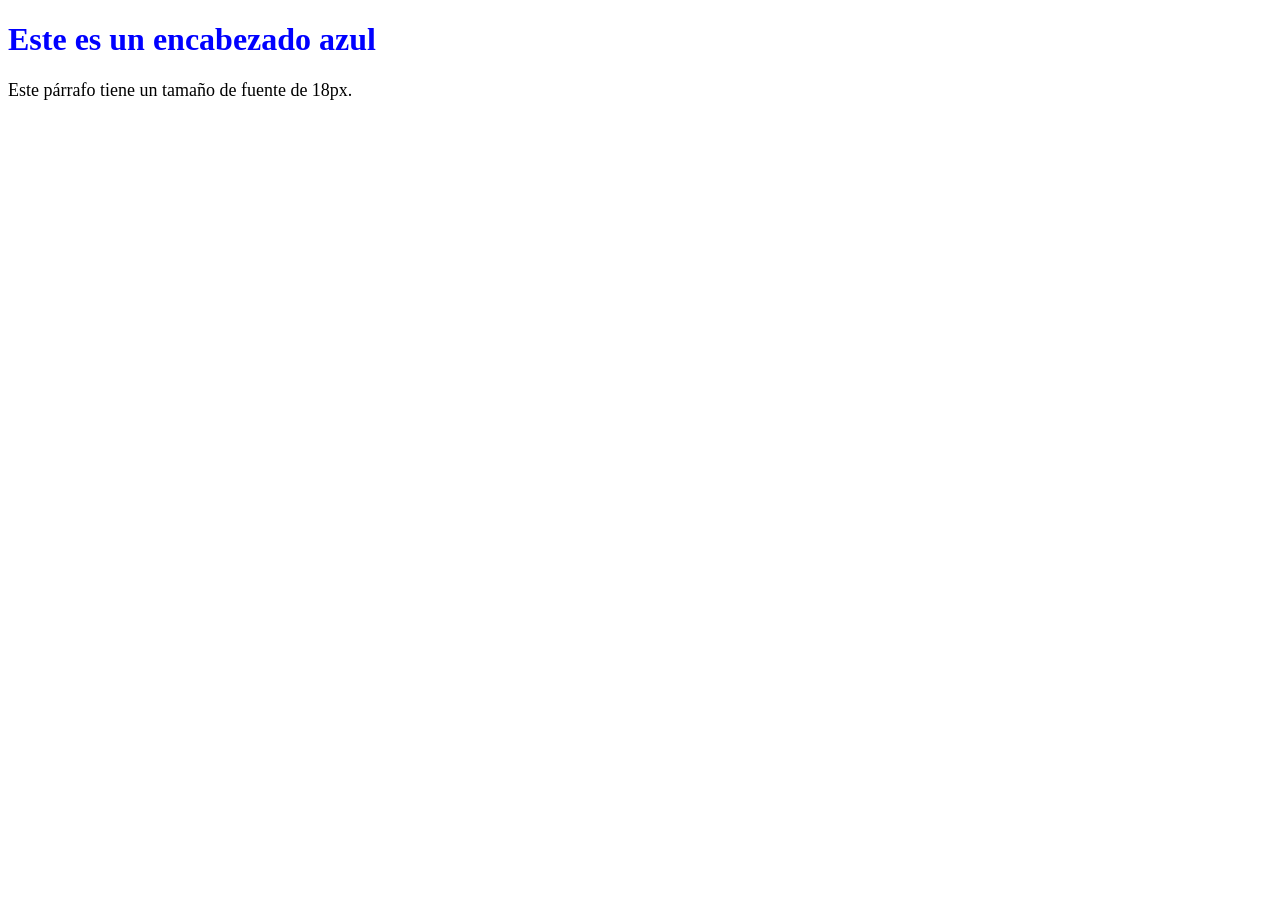
<file: 1.htm>
<!DOCTYPE html>
<html lang="es">
<head>
    <meta charset="UTF-8">
    <title>Ejemplo de Estilo</title>
    <style>
        h1 {
            color: blue;
        }
        p {
            font-size: 18px;
        }
    </style>
</head>
<body>

    <h1>Este es un encabezado azul</h1>
    <p>Este párrafo tiene un tamaño de fuente de 18px.</p>

</body>
</html>
</file>
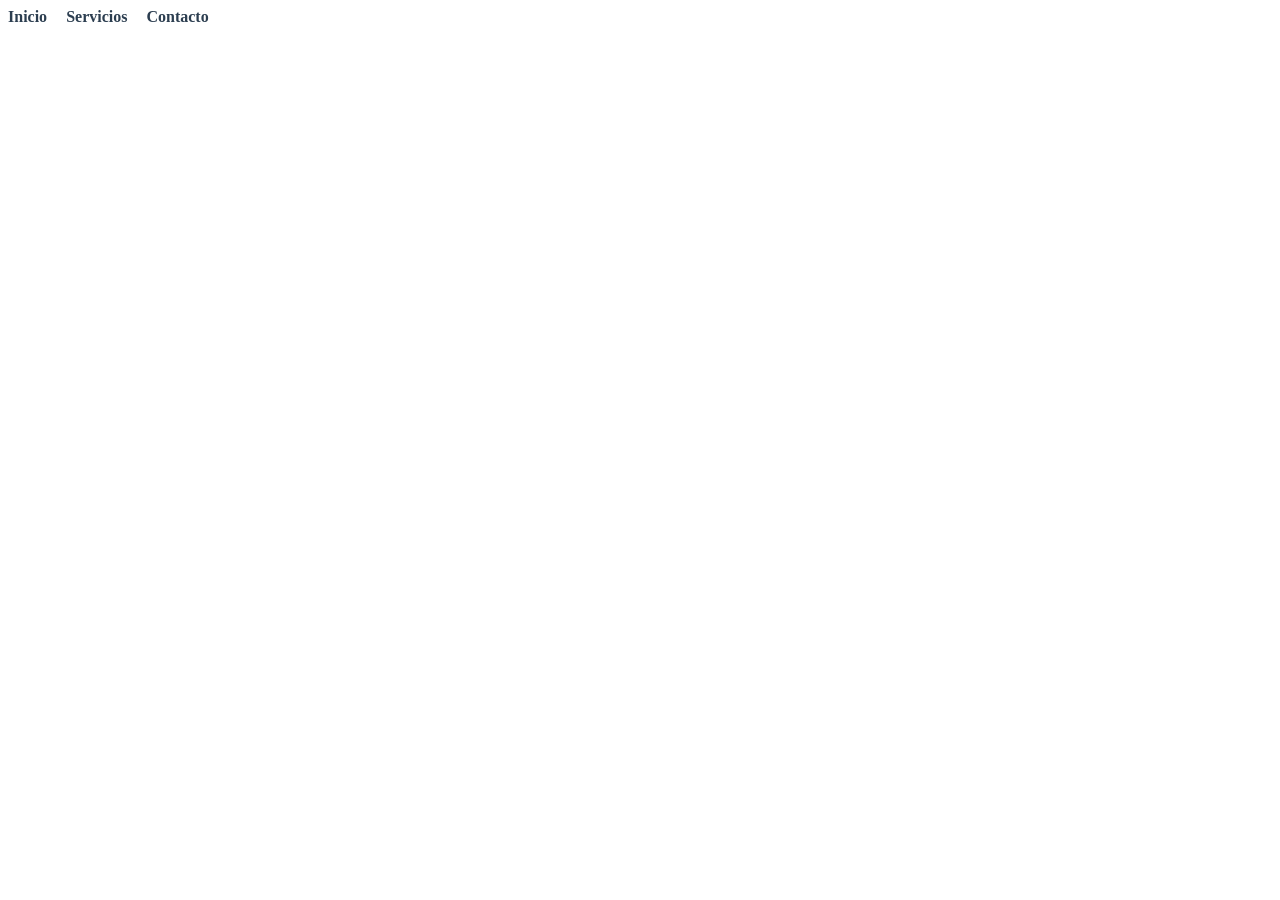
<file: 2.html>
<!DOCTYPE html>
<html lang="es">
<head>
    <style>
        nav a {
            color: #2c3e50; /* Color inicial */
            text-decoration: none;
            margin-right: 15px;
            font-weight: bold;
        }

        nav a:hover {
            color: #3498db; /* Color al pasar el mouse */
        }
    </style>
</head>
<body>

    <nav>
        <a href="#">Inicio</a>
        <a href="#">Servicios</a>
        <a href="#">Contacto</a>
    </nav>

</body>
</html>
</file>
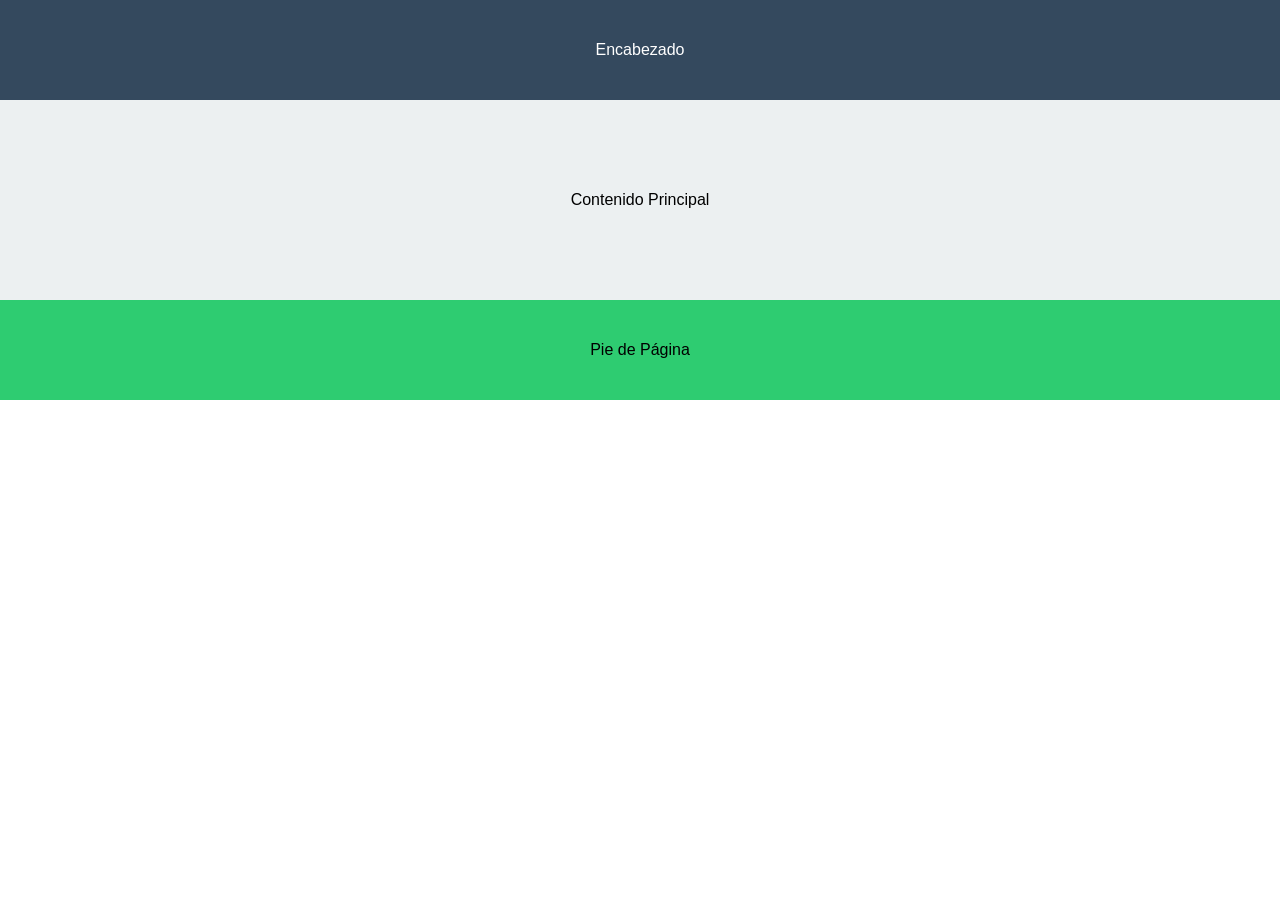
<file: 3.html>
<body style="margin: 0; font-family: sans-serif;">

    <header style="background: #34495e; color: white; height: 100px; display: flex; align-items: center; justify-content: center;">
        Encabezado
    </header>

    <main style="background: #ecf0f1; height: 200px; display: flex; align-items: center; justify-content: center;">
        Contenido Principal
    </main>

    <footer style="background: #2ecc71; height: 100px; display: flex; align-items: center; justify-content: center;">
        Pie de Página
    </footer>

</body>
</file>
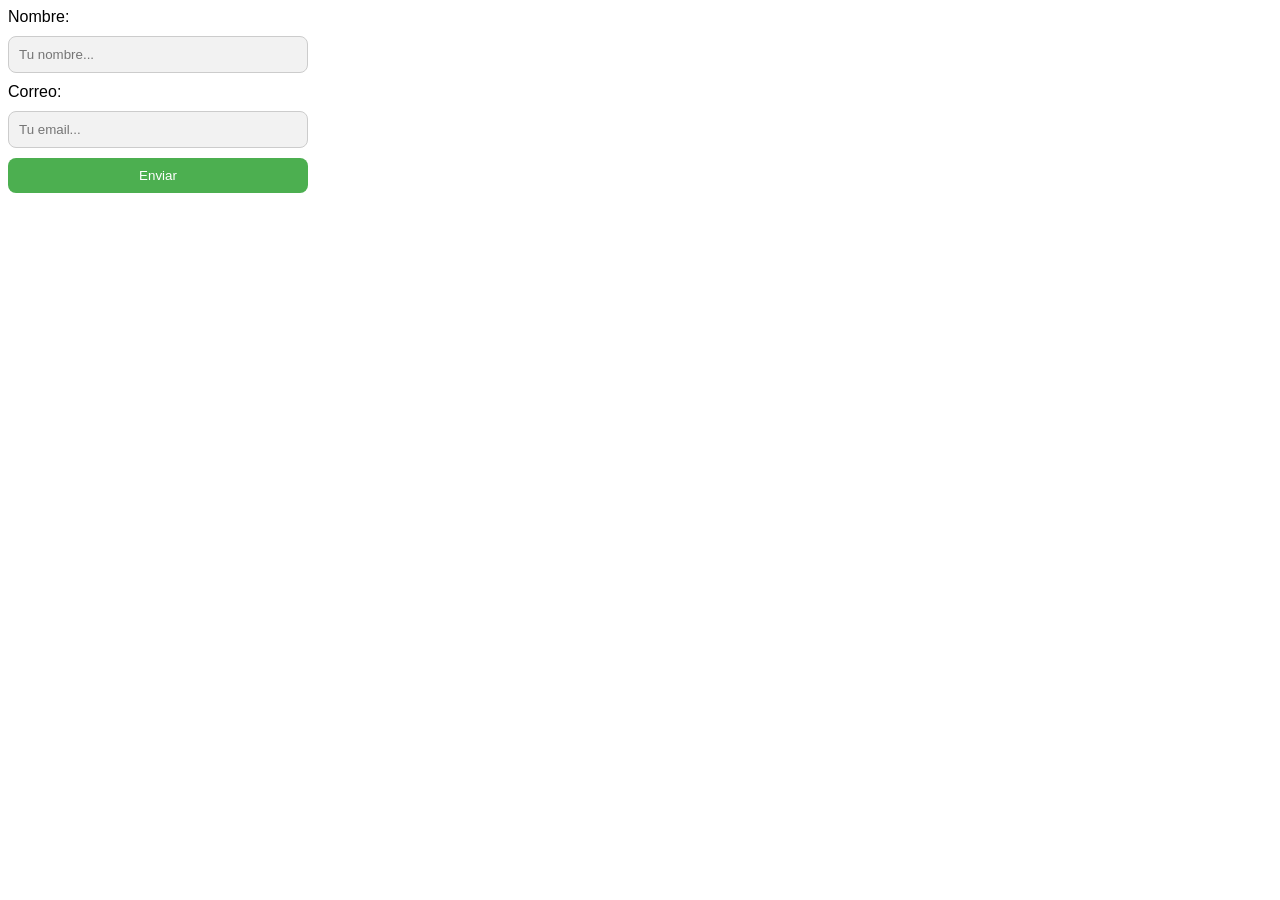
<file: 4.html>
<!DOCTYPE html>
<html lang="es">
<head>
    <style>
        form {
            max-width: 300px;
            font-family: Arial, sans-serif;
        }
        /* Campos de texto */
        input[type="text"] {
            width: 100%;
            padding: 10px;
            margin: 10px 0;
            border: 1px solid #ccc;
            border-radius: 8px; /* Bordes redondeados */
            background-color: #f2f2f2; /* Fondo gris claro */
            box-sizing: border-box;
        }
        /* Botón de envío */
        button {
            width: 100%;
            padding: 10px;
            background-color: #4CAF50;
            color: white;
            border: none;
            border-radius: 8px;
            cursor: pointer;
        }
        /* Cambio de color al pasar el mouse */
        button:hover {
            background-color: #45a049;
        }
    </style>
</head>
<body>

    <form>
        <label>Nombre:</label>
        <input type="text" placeholder="Tu nombre...">
        
        <label>Correo:</label>
        <input type="text" placeholder="Tu email...">
        
        <button type="submit">Enviar</button>
    </form>

</body>
</html>
</file>
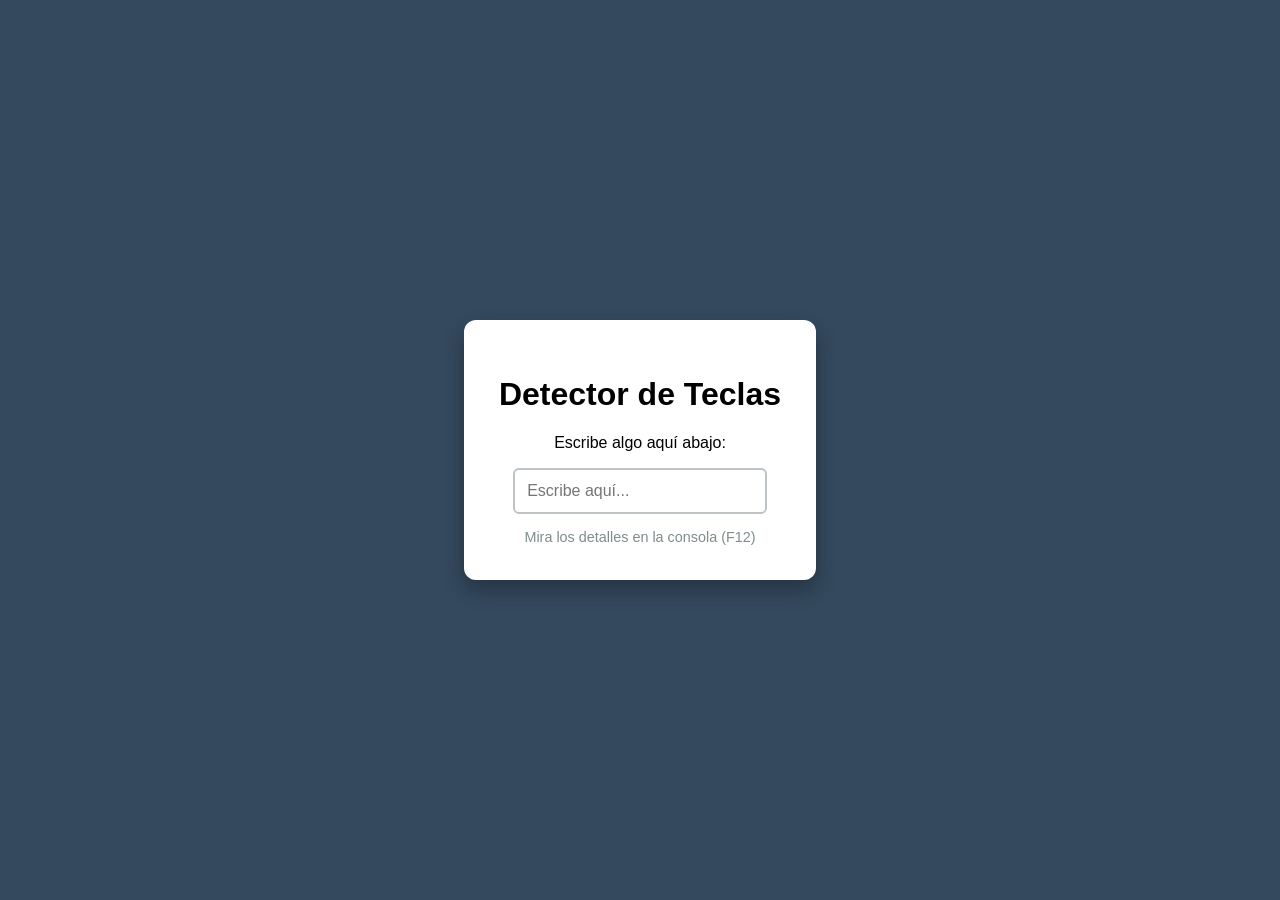
<file: JS.s/10index.html>
<!DOCTYPE html>
<html lang="es">
<head>
    <meta charset="UTF-8">
    <title>Ejercicio 10 - Evento Keydown</title>
    <link rel="stylesheet" href="10style.css">
</head>
<body>
    <div class="card">
        <h1>Detector de Teclas</h1>
        <p>Escribe algo aquí abajo:</p>
        <input type="text" id="miInput" placeholder="Escribe aquí...">
        <div id="info-tecla">Mira los detalles en la consola (F12)</div>
    </div>

    <script src="10script.js"></script>
</body>
</html>
</file>
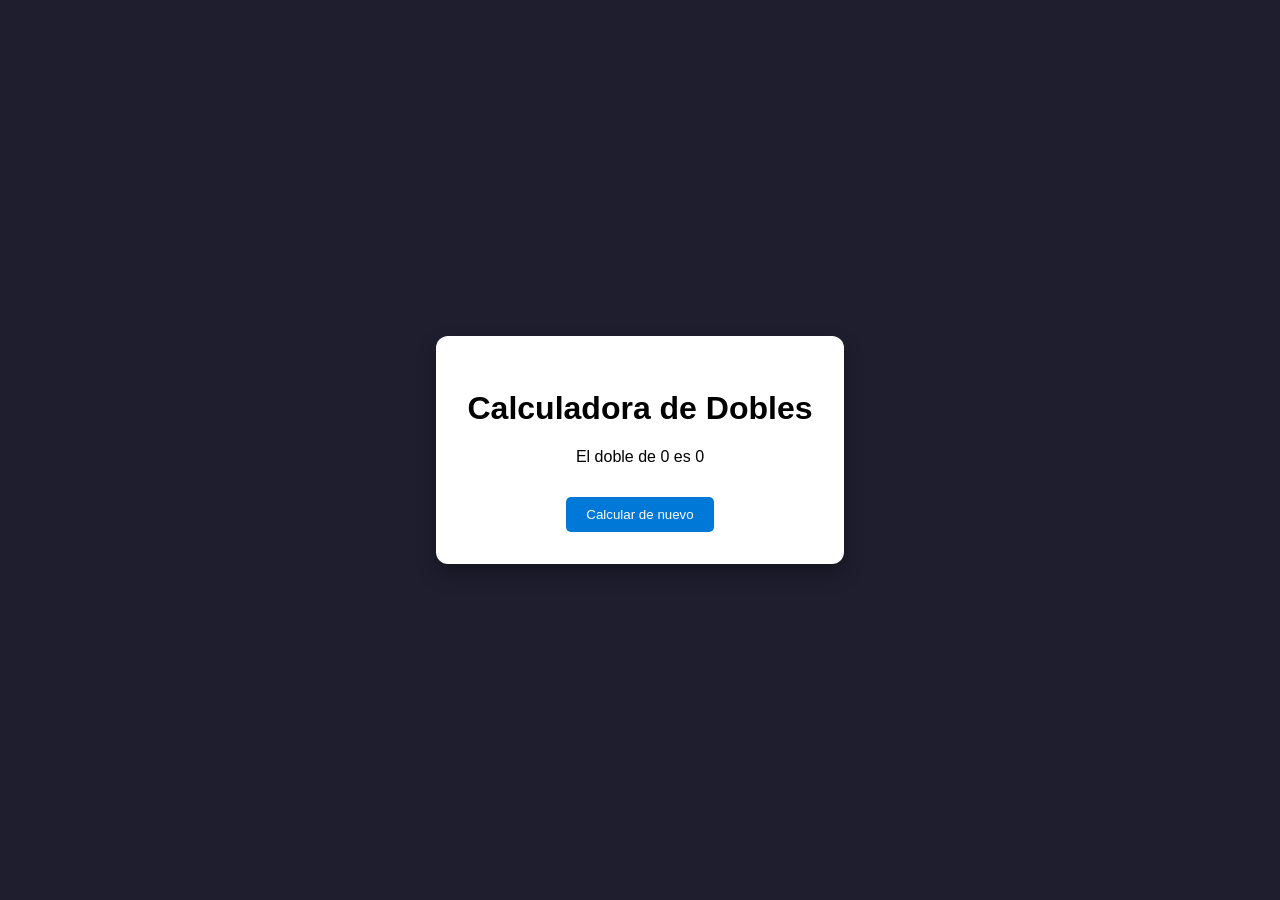
<file: JS.s/2index.html>
<!DOCTYPE html>
<html lang="es">
<head>
    <meta charset="UTF-8">
    <title>Multiplicador Interactivo</title>
    <link rel="stylesheet" href="2style.css">
</head>
<body>
    <div class="card">
        <h1>Calculadora de Dobles</h1>
        <p id="mensaje">Esperando número...</p>
        <button onclick="iniciarCalculo()">Calcular de nuevo</button>
    </div>

    <script src="2script.js"></script>
</body>
</html>
</file>
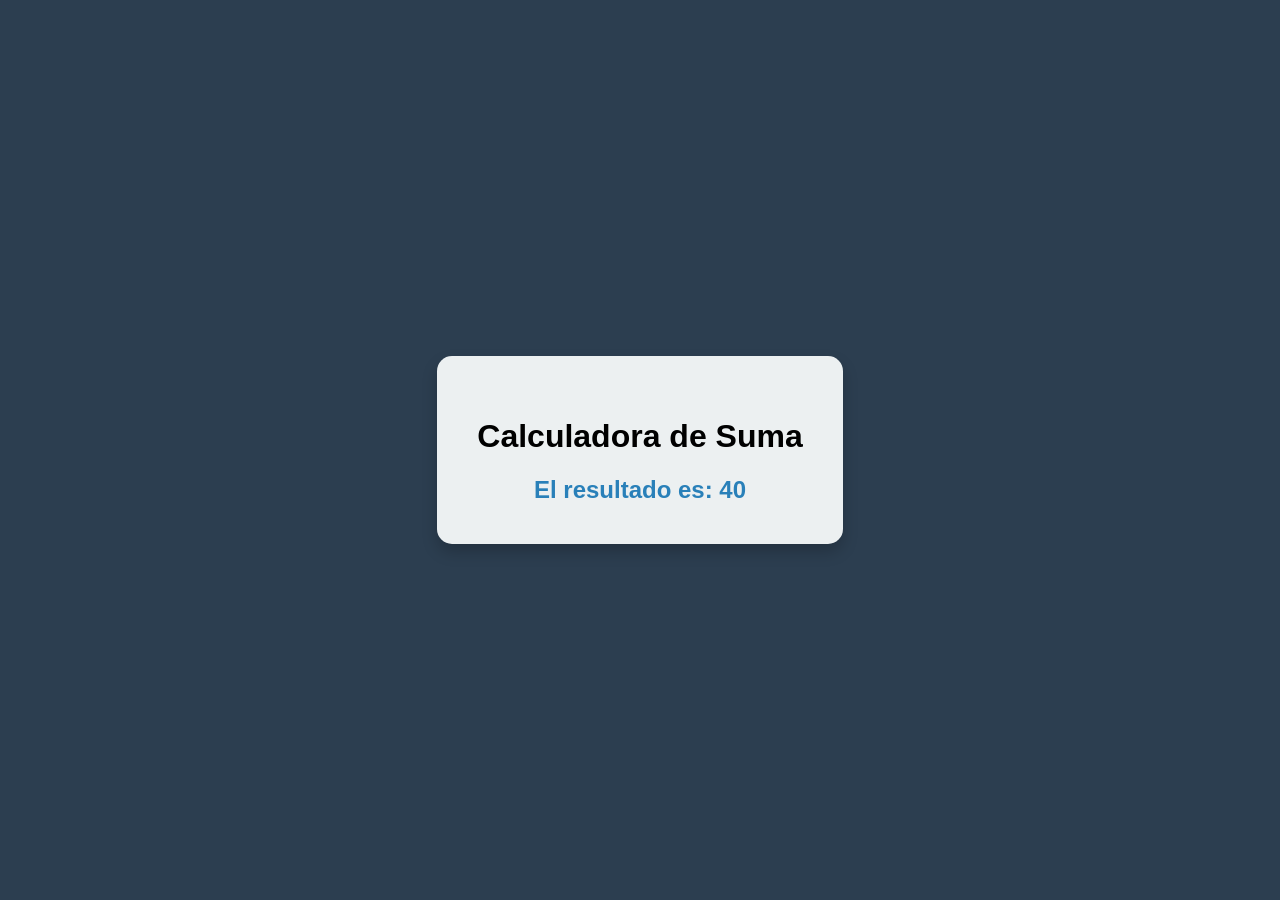
<file: JS.s/3.index.html>
<!DOCTYPE html>
<html lang="es">
<head>
    <meta charset="UTF-8">
    <title>Suma con Funciones</title>
    <link rel="stylesheet" href="3style.css">
</head>
<body>
    <div class="card">
        <h1>Calculadora de Suma</h1>
        <div id="resultado-pantalla">Esperando valores...</div>
    </div>

    <script src="3script.js"></script>
</body>
</html>
</file>
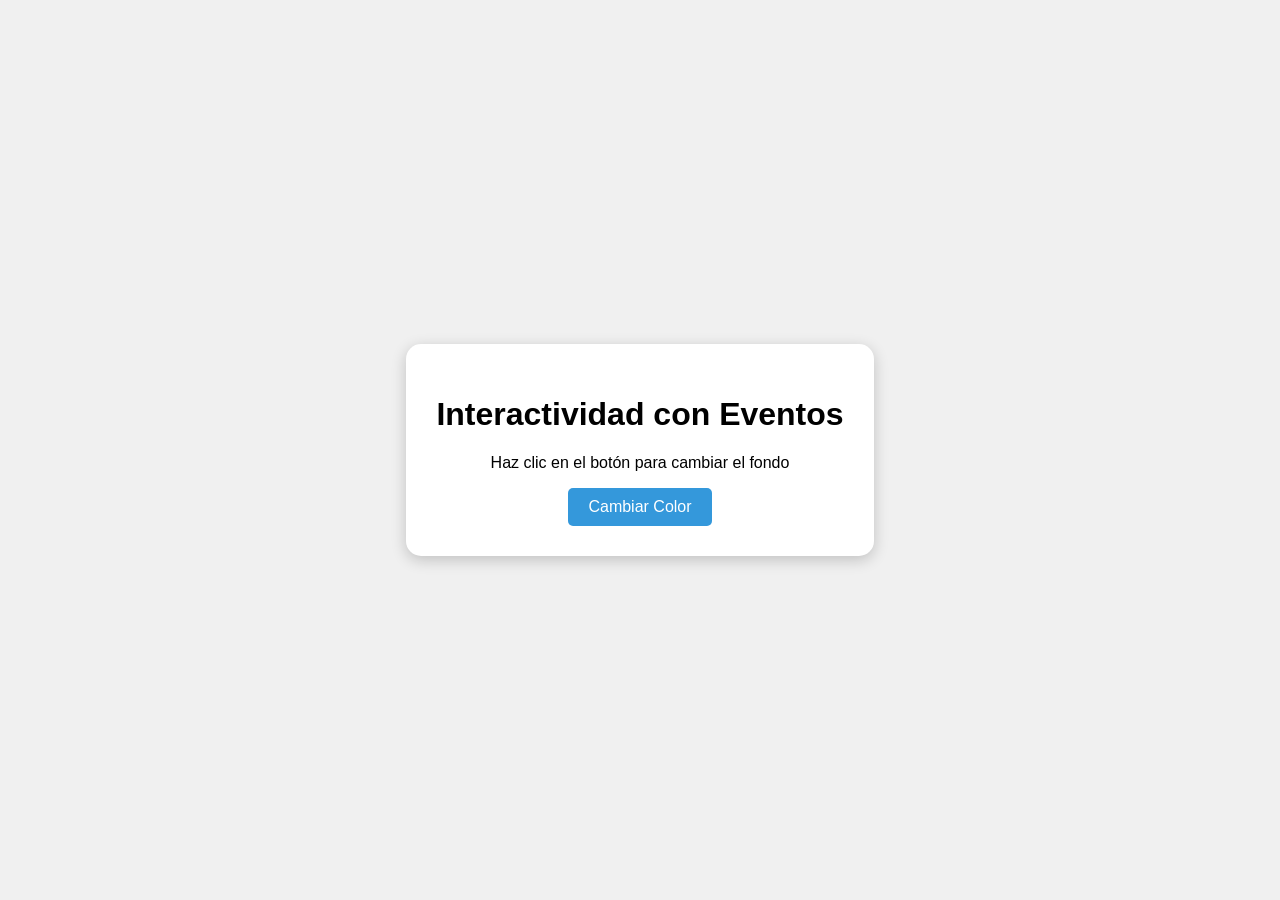
<file: JS.s/4inde.html>
<!DOCTYPE html>
<html lang="es">
<head>
    <meta charset="UTF-8">
    <title>Ejercicio 4 - Cambio de Color</title>
    <link rel="stylesheet" href="4style.css">
</head>
<body>
    <div class="card">
        <h1>Interactividad con Eventos</h1>
        <p>Haz clic en el botón para cambiar el fondo</p>
        <button id="btnColor">Cambiar Color</button>
    </div>

    <script src="4script.js"></script>
</body>
</html>
</file>
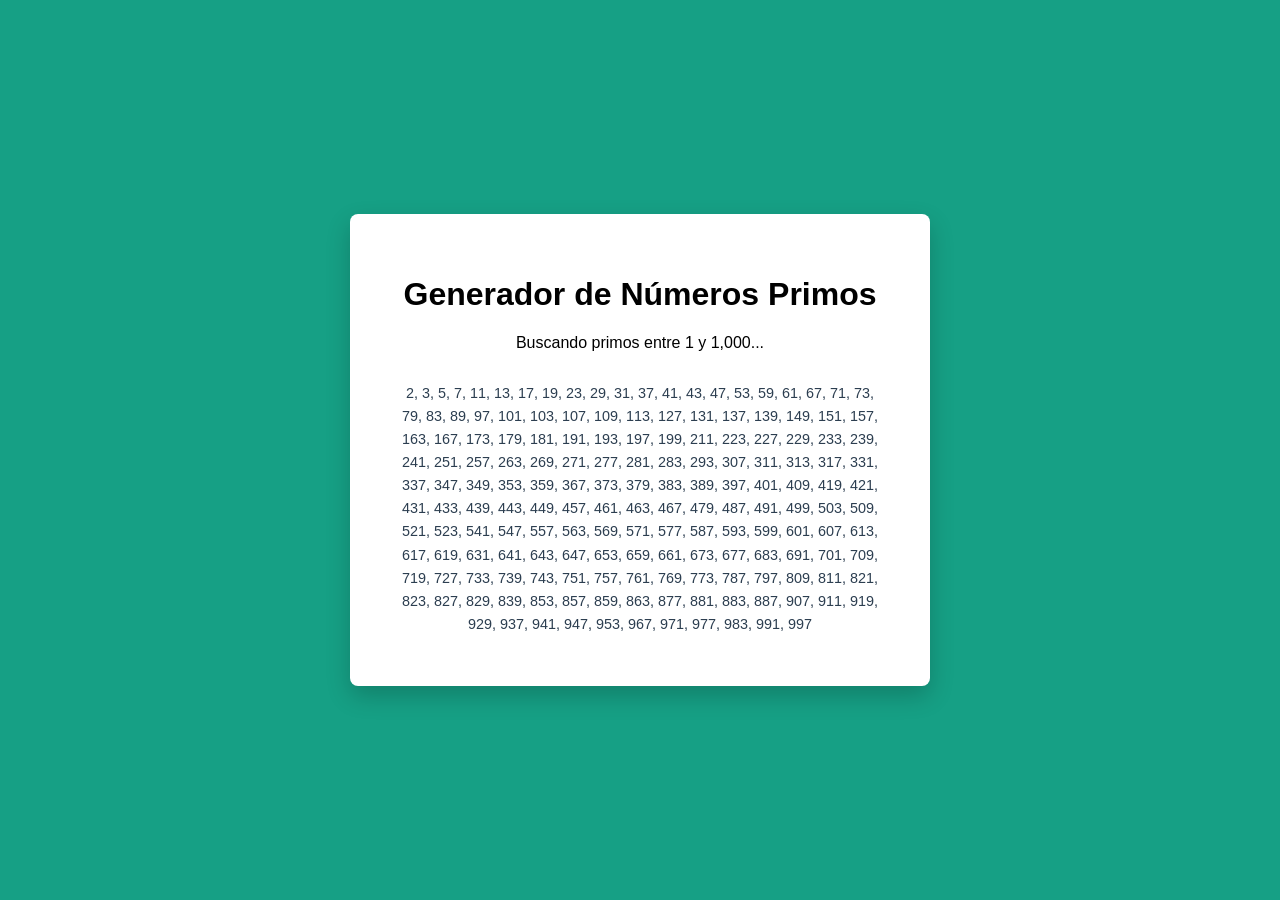
<file: JS.s/5index.html>
<!DOCTYPE html>
<html lang="es">
<head>
    <meta charset="UTF-8">
    <title>Ejercicio 5 - Números Primos</title>
    <link rel="stylesheet" href="5style.css">
</head>
<body>
    <div class="card">
        <h1>Generador de Números Primos</h1>
        <p>Buscando primos entre 1 y 1,000...</p>
        <div id="resultado-primos">Revisa la consola</div>
    </div>

    <script src="5script.js"></script>
</body>
</html>
</file>
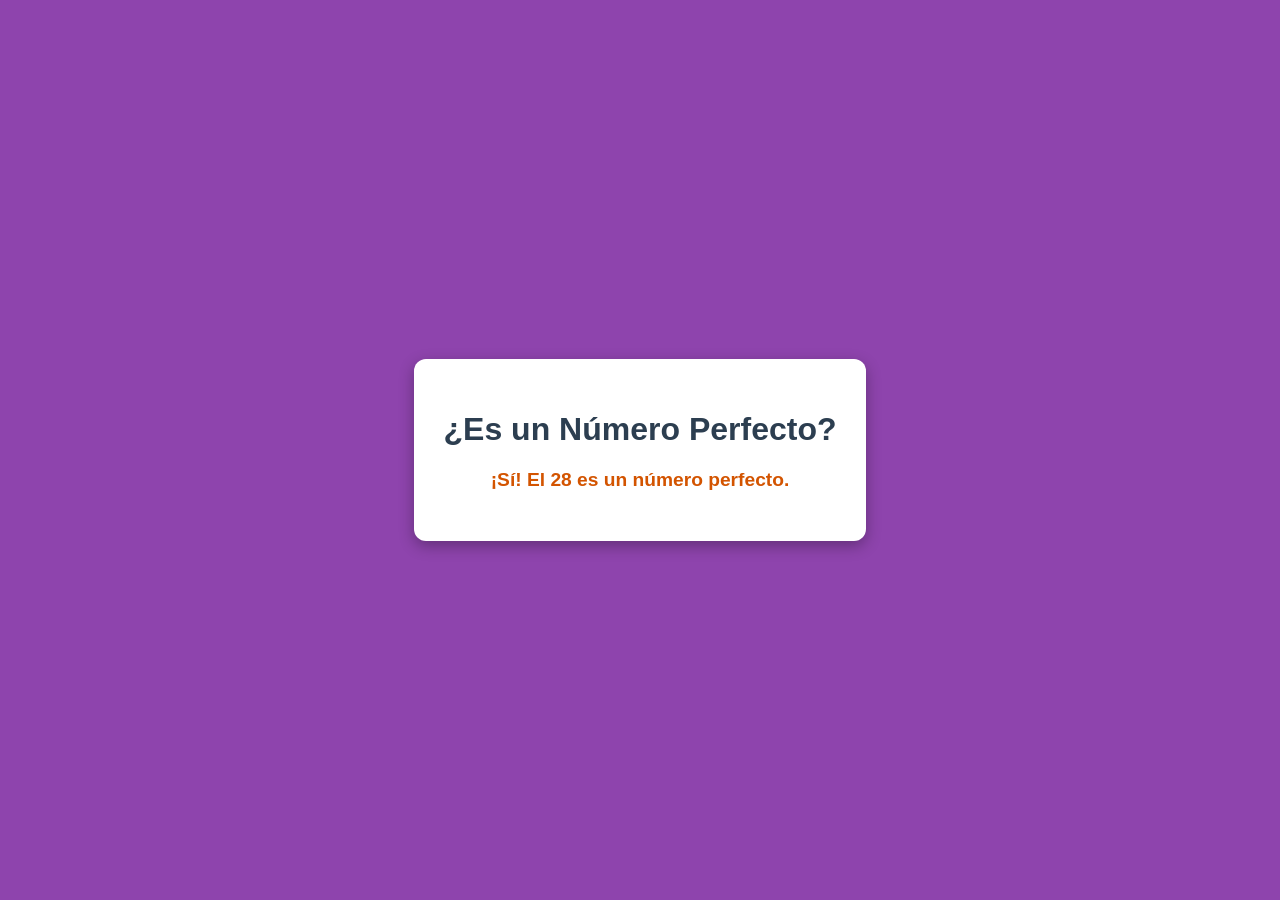
<file: JS.s/6index.html>
<!DOCTYPE html>
<html lang="es">
<head>
    <meta charset="UTF-8">
    <title>Ejercicio 6 - Números Perfectos</title>
    <link rel="stylesheet" href="6style.css">
</head>
<body>
    <div class="card">
        <h1>¿Es un Número Perfecto?</h1>
        <p id="resultado-perfecto">Calculando...</p>
    </div>

    <script src="6script.js"></script>
</body>
</html>
</file>
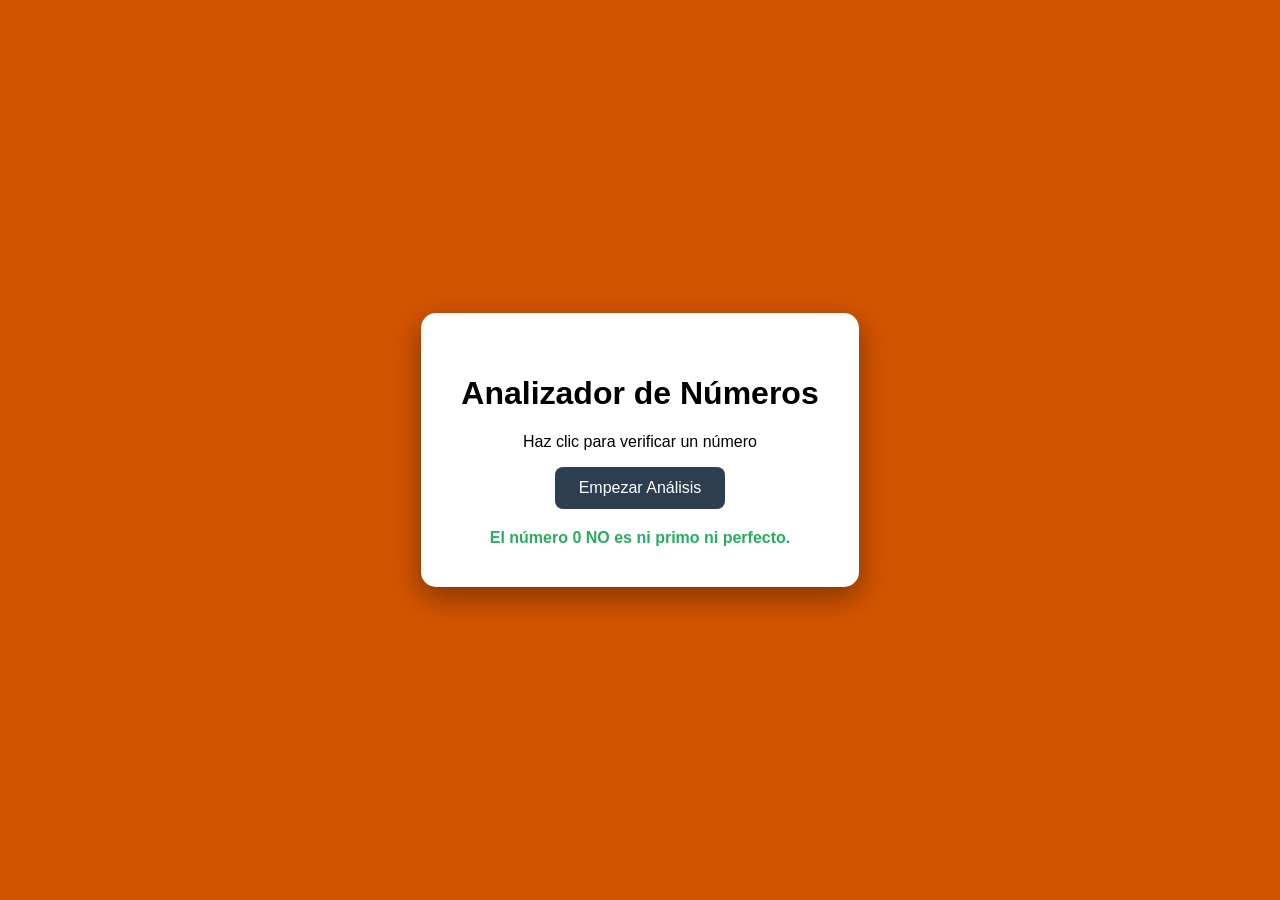
<file: JS.s/7index.html>
<!DOCTYPE html>
<html lang="es">
<head>
    <meta charset="UTF-8">
    <title>Ejercicio 7 - Analizador de Números</title>
    <link rel="stylesheet" href="7style.css">
</head>
<body>
    <div class="card">
        <h1>Analizador de Números</h1>
        <p>Haz clic para verificar un número</p>
        <button onclick="analizarNumero()">Empezar Análisis</button>
        <div id="resultado-pantalla">Esperando interacción...</div>
    </div>

    <script src="7script.js"></script>
</body>
</html>
</file>
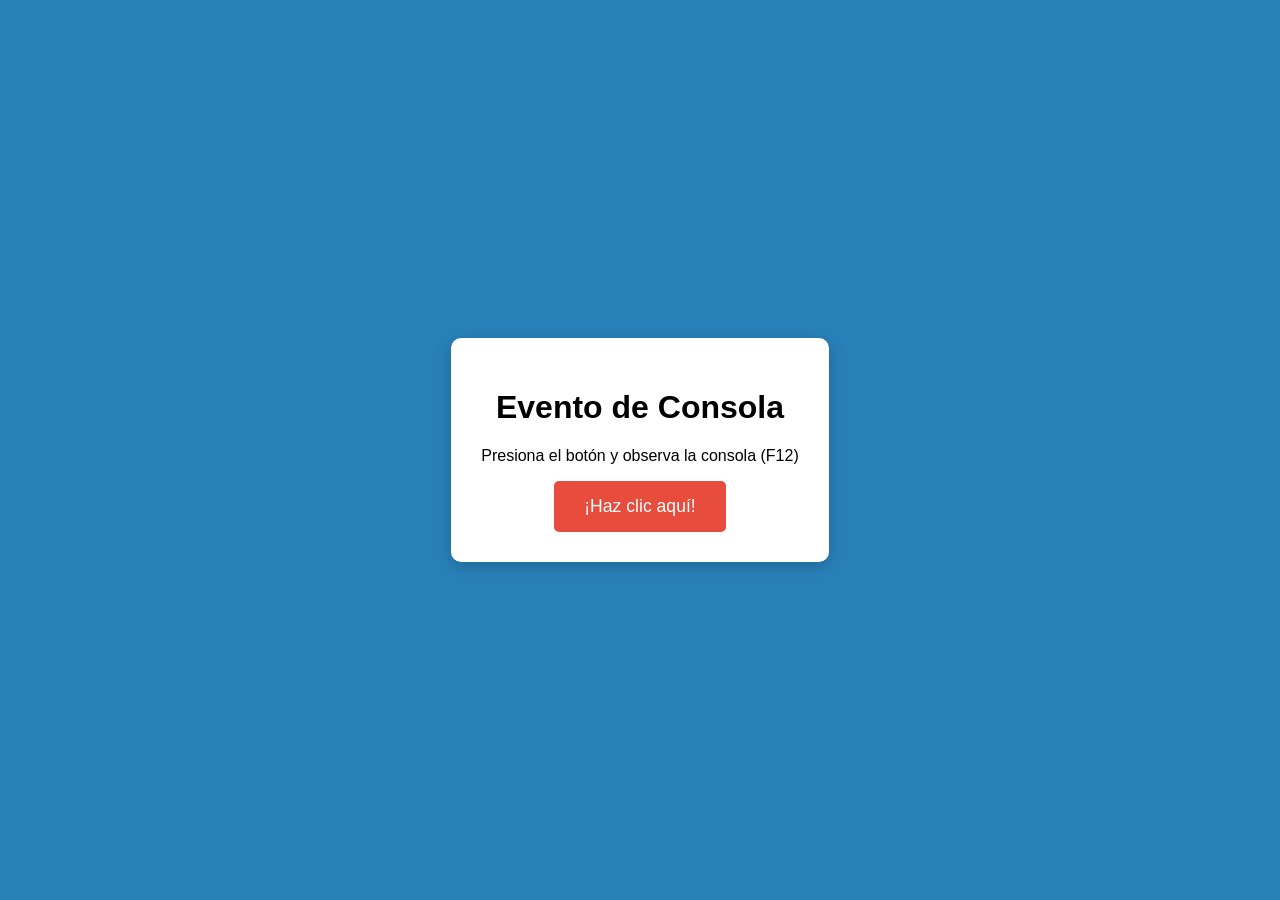
<file: JS.s/8index.html>
<!DOCTYPE html>
<html lang="es">
<head>
    <meta charset="UTF-8">
    <title>Ejercicio 8 - Evento Click</title>
    <link rel="stylesheet" href="8style.css">
</head>
<body>
    <div class="card">
        <h1>Evento de Consola</h1>
        <p>Presiona el botón y observa la consola (F12)</p>
        <button id="miBoton">¡Haz clic aquí!</button>
    </div>

    <script src="8script.js"></script>
</body>
</html>
</file>
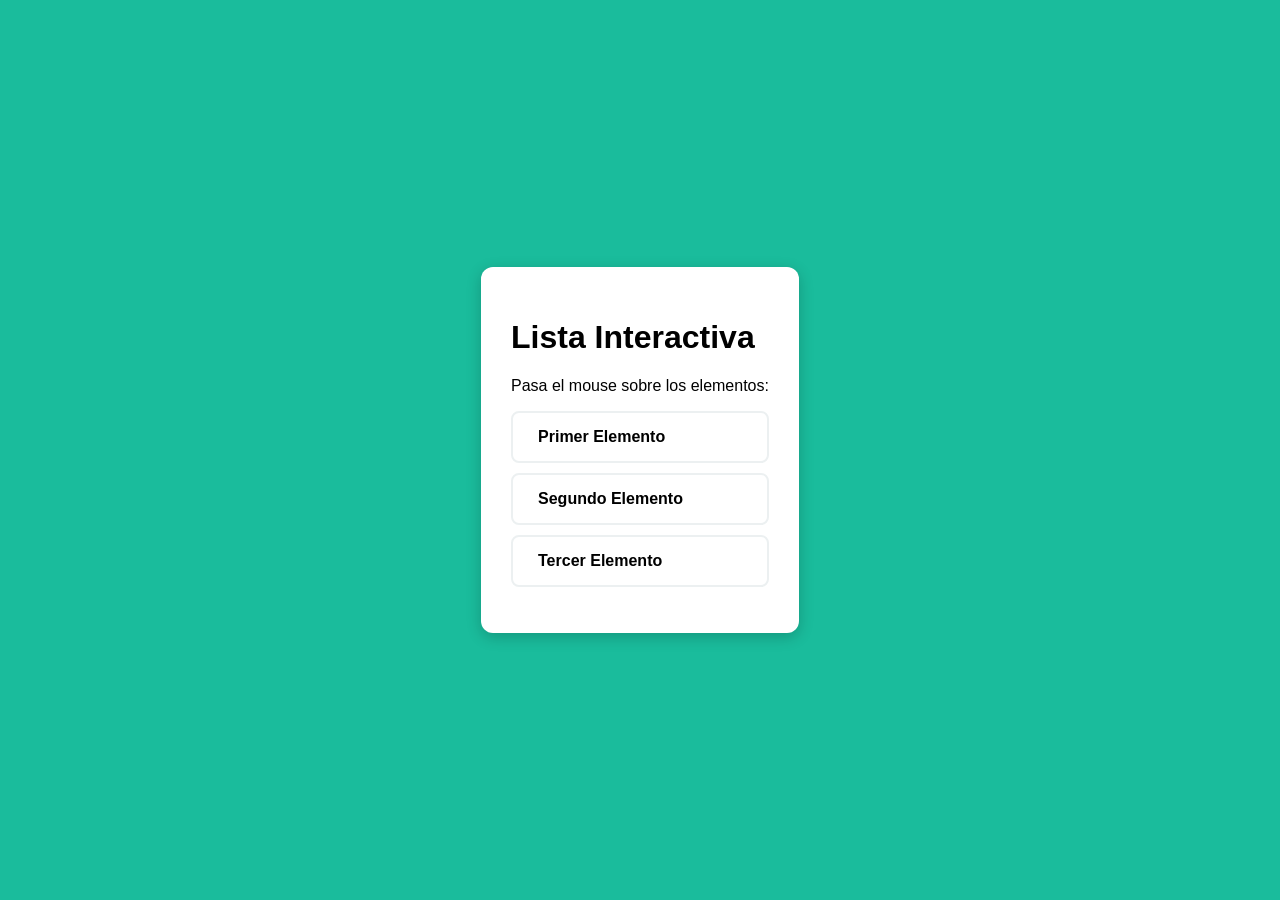
<file: JS.s/9index.html>
<!DOCTYPE html>
<html lang="es">
<head>
    <meta charset="UTF-8">
    <title>Ejercicio 9 - Evento Mouseover</title>
    <link rel="stylesheet" href="9style.css">
</head>
<body>
    <div class="card">
        <h1>Lista Interactiva</h1>
        <p>Pasa el mouse sobre los elementos:</p>
        <ul id="miLista">
            <li class="item">Primer Elemento</li>
            <li class="item">Segundo Elemento</li>
            <li class="item">Tercer Elemento</li>
        </ul>
    </div>

    <script src="9script.js"></script>
</body>
</html>
</file>
<file: JS.s/10style.css>
body {
    background-color: #34495e;
    display: flex;
    justify-content: center;
    align-items: center;
    height: 100vh;
    margin: 0;
    font-family: 'Segoe UI', sans-serif;
}

.card {
    background: white;
    padding: 35px;
    border-radius: 12px;
    box-shadow: 0 10px 20px rgba(0,0,0,0.3);
    text-align: center;
}

input {
    width: 80%;
    padding: 12px;
    font-size: 1rem;
    border: 2px solid #bdc3c7;
    border-radius: 6px;
    outline: none;
    transition: border-color 0.3s;
}

input:focus {
    border-color: #3498db;
}

#info-tecla {
    margin-top: 15px;
    font-size: 0.9rem;
    color: #7f8c8d;
}
</file>
<file: JS.s/2style.css>
body {
    font-family: Arial, sans-serif;
    display: flex;
    justify-content: center;
    align-items: center;
    height: 100vh;
    background-color: #1e1e2f;
    margin: 0;
}

.card {
    background: white;
    padding: 2rem;
    border-radius: 12px;
    text-align: center;
    box-shadow: 0 10px 20px rgba(0,0,0,0.3);
}

button {
    background-color: #0078d7;
    color: white;
    border: none;
    padding: 10px 20px;
    border-radius: 5px;
    cursor: pointer;
    margin-top: 15px;
}

button:hover {
    background-color: #005a9e;
}
</file>
<file: JS.s/3style.css>
body {
    font-family: 'Segoe UI', sans-serif;
    display: flex;
    justify-content: center;
    align-items: center;
    height: 100vh;
    background-color: #2c3e50;
    margin: 0;
}

.card {
    background: #ecf0f1;
    padding: 2.5rem;
    border-radius: 15px;
    box-shadow: 0 8px 16px rgba(0,0,0,0.2);
    text-align: center;
}

#resultado-pantalla {
    margin-top: 20px;
    font-size: 1.5rem;
    color: #2980b9;
    font-weight: bold;
}
</file>
<file: JS.s/4style.css>
body {
    display: flex;
    justify-content: center;
    align-items: center;
    height: 100vh;
    margin: 0;
    font-family: Arial, sans-serif;
    transition: background-color 0.5s ease; 
    background-color: #f0f0f0;
}

.card {
    background: white;
    padding: 30px;
    border-radius: 15px;
    box-shadow: 0 4px 15px rgba(0,0,0,0.2);
    text-align: center;
}

button {
    padding: 10px 20px;
    font-size: 1rem;
    cursor: pointer;
    background-color: #3498db;
    color: white;
    border: none;
    border-radius: 5px;
}

button:hover {
    background-color: #2980b9;
}
</file>
<file: JS.s/5style.css>
body {
    background-color: #16a085;
    display: flex;
    justify-content: center;
    align-items: center;
    min-height: 100vh;
    margin: 0;
    font-family: 'Segoe UI', sans-serif;
}

.card {
    background: white;
    padding: 40px;
    border-radius: 8px;
    box-shadow: 0 10px 25px rgba(0,0,0,0.2);
    text-align: center;
    max-width: 500px;
}

#resultado-primos {
    margin-top: 20px;
    color: #2c3e50;
    font-size: 0.9rem;
    line-height: 1.6; 
    max-height: 300px; 
    overflow-y: auto;  
    padding: 10px;
}
</file>
<file: JS.s/6style.css>
body {
    background-color: #8e44ad; 
    display: flex;
    justify-content: center;
    align-items: center;
    height: 100vh;
    margin: 0;
    font-family: Arial, sans-serif;
}

.card {
    background: white;
    padding: 30px;
    border-radius: 12px;
    text-align: center;
    box-shadow: 0 5px 15px rgba(0,0,0,0.3);
    max-width: 400px;
}

h1 { color: #2c3e50; }
#resultado-perfecto { font-size: 1.2rem; color: #d35400; font-weight: bold; }
</file>
<file: JS.s/7style.css>
body {
    background-color: #d35400; 
    display: flex;
    justify-content: center;
    align-items: center;
    height: 100vh;
    margin: 0;
    font-family: 'Segoe UI', sans-serif;
}

.card {
    background: white;
    padding: 40px;
    border-radius: 15px;
    text-align: center;
    box-shadow: 0 10px 30px rgba(0,0,0,0.4);
}

button {
    background-color: #2c3e50;
    color: white;
    padding: 12px 24px;
    border: none;
    border-radius: 8px;
    cursor: pointer;
    font-size: 1rem;
    transition: 0.3s;
}

button:hover {
    background-color: #34495e;
}

#resultado-pantalla {
    margin-top: 20px;
    font-weight: bold;
    color: #27ae60;
}
</file>
<file: JS.s/8style.css>
body {
    background-color: #2980b9;
    display: flex;
    justify-content: center;
    align-items: center;
    height: 100vh;
    margin: 0;
    font-family: sans-serif;
}

.card {
    background: white;
    padding: 30px;
    border-radius: 10px;
    text-align: center;
    box-shadow: 0 4px 15px rgba(0,0,0,0.2);
}

button {
    background-color: #e74c3c;
    color: white;
    border: none;
    padding: 15px 30px;
    font-size: 1.1rem;
    border-radius: 5px;
    cursor: pointer;
    transition: 0.3s;
}

button:hover {
    background-color: #c0392b;
}
</file>
<file: JS.s/9style.css>
body {
    background-color: #1abc9c;
    display: flex;
    justify-content: center;
    align-items: center;
    height: 100vh;
    margin: 0;
    font-family: sans-serif;
}

.card {
    background: white;
    padding: 30px;
    border-radius: 12px;
    box-shadow: 0 4px 15px rgba(0,0,0,0.2);
}

ul {
    list-style: none;
    padding: 0;
}

li {
    padding: 15px 25px;
    margin: 10px 0;
    border: 2px solid #ecf0f1;
    border-radius: 8px;
    cursor: pointer;
    transition: background-color 0.3s;
    font-weight: bold;
}
</file>
